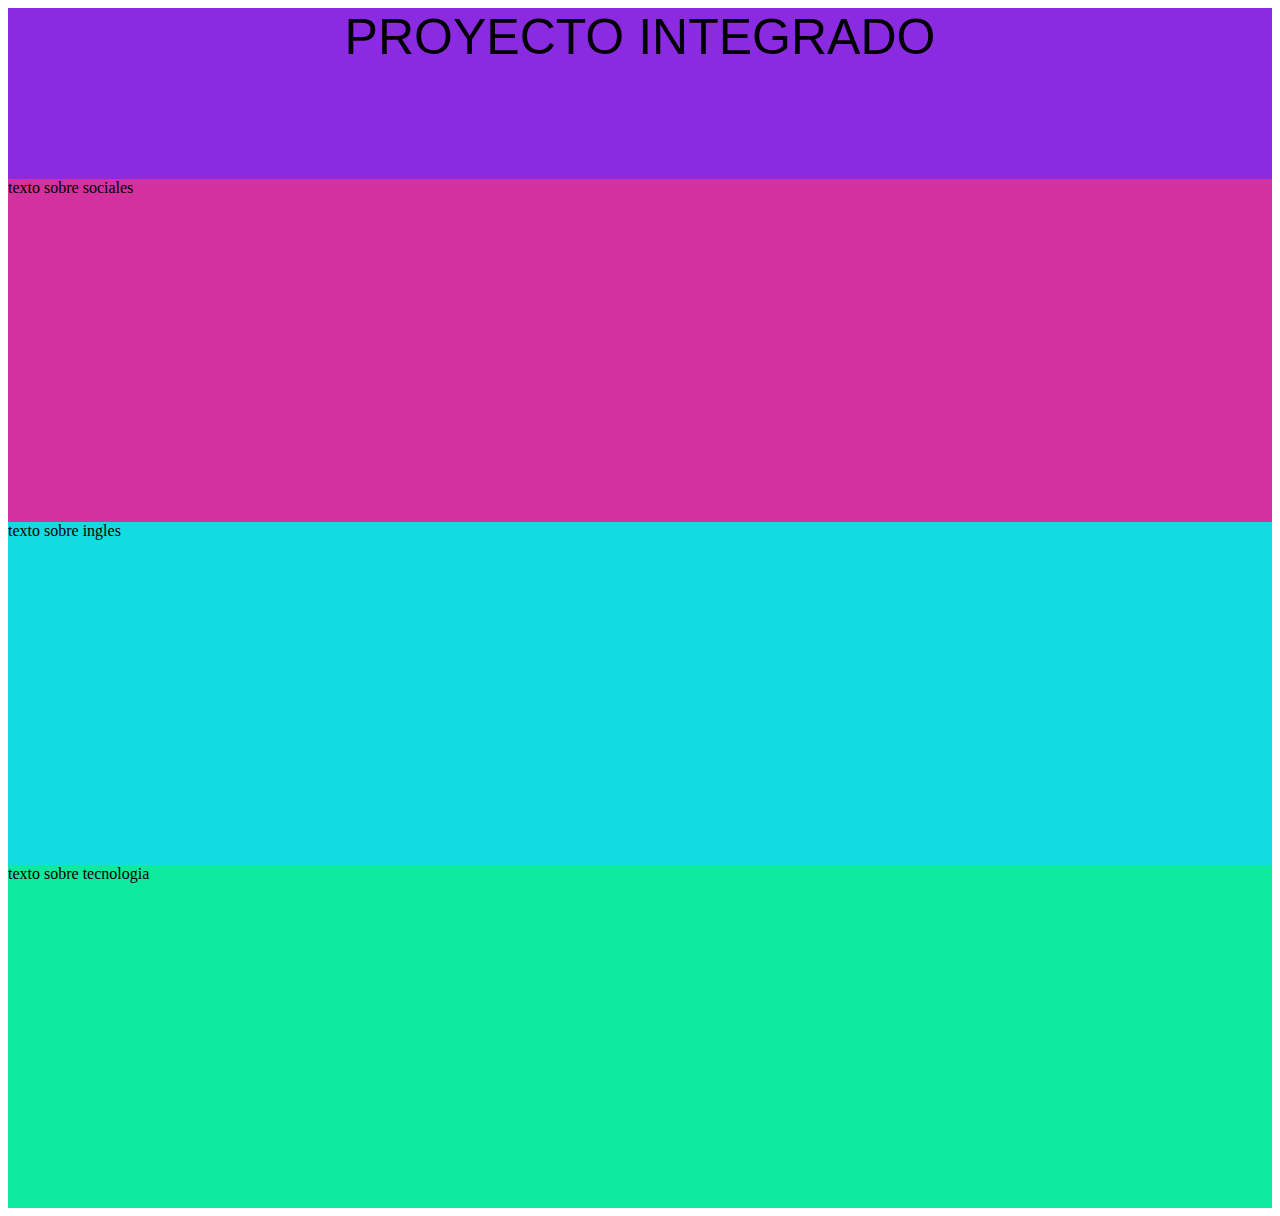
<file: inde.html>
<!DOCTYPE html>
<html lang="en">
<head>
    <meta charset="UTF-8">
    <meta name="viewport" content="width=device-width, initial-scale=1.0">
    <title>Document</title>
    <link rel="stylesheet" href="temas.css">
</head>
<body>

<div  class="contenedor">

<div  class="encabezador">
    PROYECTO INTEGRADO 
</div>
<div  class="sociales">
    texto sobre sociales 
</div>
<div  class="ingles">
    texto sobre ingles 
</div>
<div  class="tecnologia">
    texto sobre tecnologia
</div>

</div>





</body>
</html>
</file>
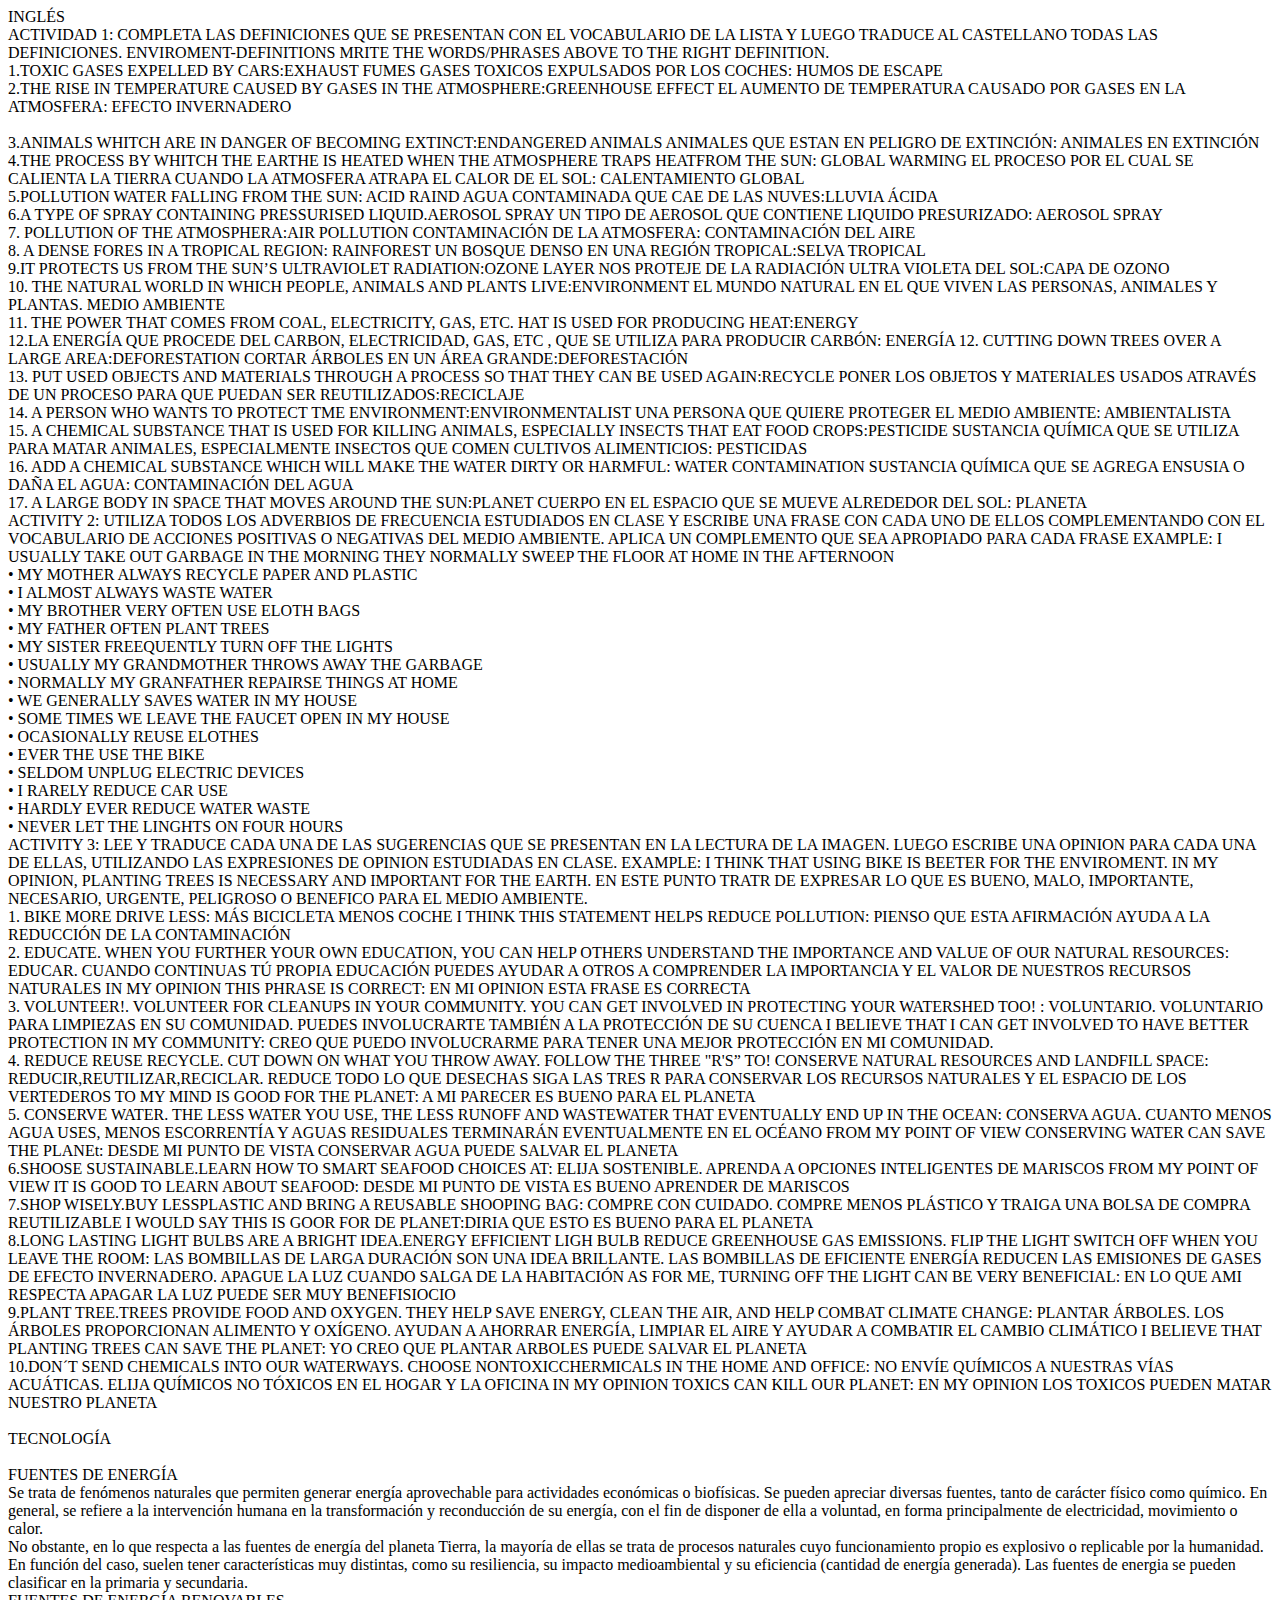
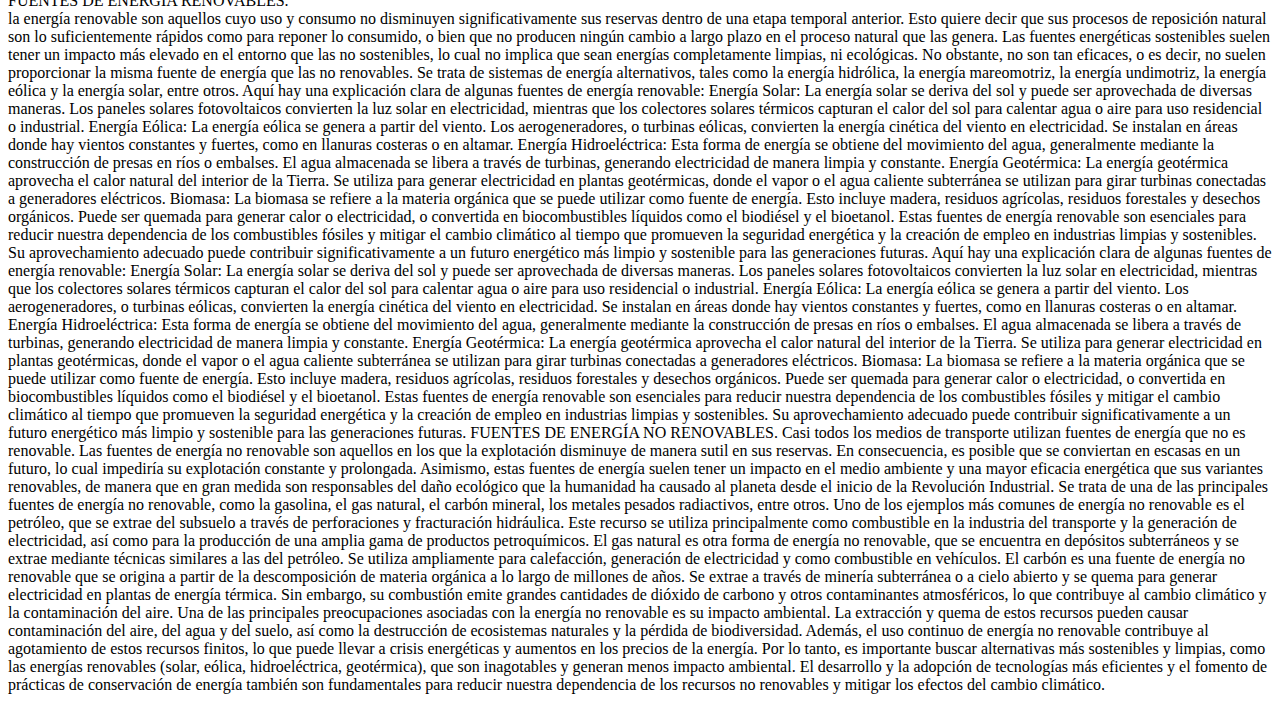
<file: periodouno.html>
<!DOCTYPE html>
<html lang="en">
<head>
    <meta charset="UTF-8">
    <meta name="viewport" content="width=device-width, initial-scale=1.0">
    <title>Document</title>
</head>
<body>
    <div  class="textoingles1"></div>INGLÉS <br>ACTIVIDAD 1: COMPLETA LAS DEFINICIONES QUE SE PRESENTAN CON EL VOCABULARIO DE LA LISTA Y LUEGO TRADUCE AL CASTELLANO TODAS LAS DEFINICIONES. ENVIROMENT-DEFINITIONS
        MRITE THE WORDS/PHRASES ABOVE TO THE RIGHT DEFINITION. <br>
        
        1.TOXIC GASES EXPELLED BY CARS:EXHAUST FUMES GASES TOXICOS EXPULSADOS POR LOS COCHES: HUMOS DE ESCAPE <br>
        2.THE RISE IN TEMPERATURE CAUSED BY GASES IN THE ATMOSPHERE:GREENHOUSE EFFECT EL AUMENTO DE TEMPERATURA CAUSADO POR GASES EN LA ATMOSFERA: EFECTO INVERNADERO <br>
        <br>3.ANIMALS WHITCH ARE IN DANGER OF BECOMING EXTINCT:ENDANGERED ANIMALS ANIMALES QUE ESTAN EN PELIGRO DE EXTINCIÓN: ANIMALES EN EXTINCIÓN
        <br>4.THE PROCESS BY WHITCH THE EARTHE IS HEATED WHEN THE ATMOSPHERE TRAPS HEATFROM THE SUN: GLOBAL WARMING EL PROCESO POR EL CUAL SE CALIENTA LA TIERRA CUANDO LA ATMOSFERA ATRAPA EL CALOR DE EL SOL: CALENTAMIENTO GLOBAL
        <br>5.POLLUTION WATER FALLING FROM THE SUN: ACID RAIND AGUA CONTAMINADA QUE CAE DE LAS NUVES:LLUVIA ÁCIDA
        <br>6.A TYPE OF SPRAY CONTAINING PRESSURISED LIQUID.AEROSOL SPRAY UN TIPO DE AEROSOL QUE CONTIENE LIQUIDO PRESURIZADO: AEROSOL SPRAY
        <br>7. POLLUTION OF THE ATMOSPHERA:AIR POLLUTION CONTAMINACIÓN DE LA ATMOSFERA: CONTAMINACIÓN DEL AIRE
        <br>8. A DENSE FORES IN A TROPICAL REGION: RAINFOREST UN BOSQUE DENSO EN UNA REGIÓN TROPICAL:SELVA TROPICAL
        <br>9.IT PROTECTS US FROM THE SUN’S ULTRAVIOLET RADIATION:OZONE LAYER NOS PROTEJE DE LA RADIACIÓN ULTRA VIOLETA DEL SOL:CAPA DE OZONO
        <br>10. THE NATURAL WORLD IN WHICH PEOPLE, ANIMALS AND PLANTS LIVE:ENVIRONMENT EL MUNDO NATURAL EN EL QUE VIVEN LAS PERSONAS, ANIMALES Y PLANTAS. MEDIO AMBIENTE
        <br>11. THE POWER THAT COMES FROM COAL, ELECTRICITY, GAS, ETC. HAT IS USED FOR PRODUCING HEAT:ENERGY
        <br>12.LA ENERGÍA QUE PROCEDE DEL CARBON, ELECTRICIDAD, GAS, ETC , QUE SE UTILIZA PARA PRODUCIR CARBÓN: ENERGÍA 12. CUTTING DOWN TREES OVER A LARGE AREA:DEFORESTATION CORTAR ÁRBOLES EN UN ÁREA GRANDE:DEFORESTACIÓN
        <br>13. PUT USED OBJECTS AND MATERIALS THROUGH A PROCESS SO THAT THEY CAN BE USED AGAIN:RECYCLE PONER LOS OBJETOS Y MATERIALES USADOS ATRAVÉS DE UN PROCESO PARA QUE PUEDAN SER REUTILIZADOS:RECICLAJE
        <br>14. A PERSON WHO WANTS TO PROTECT TME ENVIRONMENT:ENVIRONMENTALIST UNA PERSONA QUE QUIERE PROTEGER EL MEDIO AMBIENTE: AMBIENTALISTA
        <br>15. A CHEMICAL SUBSTANCE THAT IS USED FOR KILLING ANIMALS, ESPECIALLY INSECTS THAT EAT FOOD CROPS:PESTICIDE SUSTANCIA QUÍMICA QUE SE UTILIZA PARA MATAR ANIMALES, ESPECIALMENTE INSECTOS QUE COMEN CULTIVOS ALIMENTICIOS: PESTICIDAS
        <br>16. ADD A CHEMICAL SUBSTANCE WHICH WILL MAKE THE WATER DIRTY OR HARMFUL: WATER CONTAMINATION SUSTANCIA QUÍMICA QUE SE AGREGA ENSUSIA O DAÑA EL AGUA: CONTAMINACIÓN DEL AGUA
        <br>17. A LARGE BODY IN SPACE THAT MOVES AROUND THE SUN:PLANET CUERPO EN EL ESPACIO QUE SE MUEVE ALREDEDOR DEL SOL: PLANETA
        
        <br>ACTIVITY 2: UTILIZA TODOS LOS ADVERBIOS DE FRECUENCIA ESTUDIADOS EN CLASE Y ESCRIBE UNA FRASE CON CADA UNO DE ELLOS COMPLEMENTANDO CON EL VOCABULARIO DE ACCIONES POSITIVAS O NEGATIVAS DEL MEDIO AMBIENTE. APLICA UN COMPLEMENTO QUE SEA APROPIADO PARA CADA FRASE EXAMPLE: I USUALLY TAKE OUT GARBAGE IN THE MORNING THEY NORMALLY SWEEP THE FLOOR AT HOME IN THE AFTERNOON
        <br>• MY MOTHER ALWAYS RECYCLE PAPER AND PLASTIC
        
        <br>• I ALMOST ALWAYS WASTE WATER
        <br>• MY BROTHER VERY OFTEN USE ELOTH BAGS
        <br>• MY FATHER OFTEN PLANT TREES
        <br>• MY SISTER FREEQUENTLY TURN OFF THE LIGHTS
        <br>• USUALLY MY GRANDMOTHER THROWS AWAY THE GARBAGE
        <br>• NORMALLY MY GRANFATHER REPAIRSE THINGS AT HOME
        <br>• WE GENERALLY SAVES WATER IN MY HOUSE
        <br>• SOME TIMES WE LEAVE THE FAUCET OPEN IN MY HOUSE
        <br>• OCASIONALLY REUSE ELOTHES
        <br>• EVER THE USE THE BIKE
        <br>• SELDOM UNPLUG ELECTRIC DEVICES
        <br>• I RARELY REDUCE CAR USE
        <br>• HARDLY EVER REDUCE WATER WASTE
        <br>• NEVER LET THE LINGHTS ON FOUR HOURS
        
        <br>ACTIVITY 3: LEE Y TRADUCE CADA UNA DE LAS SUGERENCIAS QUE SE PRESENTAN EN LA LECTURA DE LA IMAGEN. LUEGO ESCRIBE UNA OPINION PARA CADA UNA DE ELLAS, UTILIZANDO LAS EXPRESIONES DE OPINION ESTUDIADAS EN CLASE. EXAMPLE: I THINK THAT USING BIKE IS BEETER FOR THE ENVIROMENT. IN MY OPINION, PLANTING TREES IS NECESSARY AND IMPORTANT FOR THE EARTH. EN ESTE PUNTO TRATR DE EXPRESAR LO QUE ES BUENO, MALO, IMPORTANTE, NECESARIO, URGENTE, PELIGROSO O BENEFICO PARA EL MEDIO AMBIENTE.
        
        <br>1. BIKE MORE DRIVE LESS: MÁS BICICLETA MENOS COCHE I THINK THIS STATEMENT HELPS REDUCE POLLUTION: PIENSO QUE ESTA AFIRMACIÓN AYUDA A LA REDUCCIÓN DE LA CONTAMINACIÓN
        <br>2. EDUCATE. WHEN YOU FURTHER YOUR OWN EDUCATION, YOU CAN HELP OTHERS UNDERSTAND THE IMPORTANCE AND VALUE OF OUR NATURAL RESOURCES: EDUCAR. CUANDO CONTINUAS TÚ PROPIA EDUCACIÓN PUEDES AYUDAR A OTROS A COMPRENDER LA IMPORTANCIA Y EL VALOR DE NUESTROS RECURSOS NATURALES IN MY OPINION THIS PHRASE IS CORRECT: EN MI OPINION ESTA FRASE ES CORRECTA
        <br>3. VOLUNTEER!. VOLUNTEER FOR CLEANUPS IN YOUR COMMUNITY. YOU CAN GET INVOLVED IN PROTECTING YOUR WATERSHED TOO! : VOLUNTARIO. VOLUNTARIO PARA LIMPIEZAS EN SU COMUNIDAD. PUEDES INVOLUCRARTE TAMBIÉN A LA PROTECCIÓN DE SU CUENCA I BELIEVE THAT I CAN GET INVOLVED TO HAVE BETTER PROTECTION IN MY COMMUNITY: CREO QUE PUEDO INVOLUCRARME PARA TENER UNA MEJOR PROTECCIÓN EN MI COMUNIDAD.
        <br>4. REDUCE REUSE RECYCLE. CUT DOWN ON WHAT YOU THROW AWAY. FOLLOW THE THREE "R'S” TO! CONSERVE NATURAL RESOURCES AND LANDFILL SPACE: REDUCIR,REUTILIZAR,RECICLAR. REDUCE TODO LO QUE DESECHAS SIGA LAS TRES R PARA CONSERVAR LOS RECURSOS NATURALES Y EL ESPACIO DE LOS VERTEDEROS TO MY MIND IS GOOD FOR THE PLANET: A MI PARECER ES BUENO PARA EL PLANETA
        <br>5. CONSERVE WATER. THE LESS WATER YOU USE, THE LESS RUNOFF AND WASTEWATER THAT EVENTUALLY END UP IN THE OCEAN: CONSERVA AGUA. CUANTO MENOS AGUA USES, MENOS ESCORRENTÍA Y AGUAS RESIDUALES TERMINARÁN EVENTUALMENTE EN EL OCÉANO FROM MY POINT OF VIEW CONSERVING WATER CAN SAVE THE PLANEt: DESDE MI PUNTO DE VISTA CONSERVAR AGUA PUEDE SALVAR EL PLANETA
        <br>6.SHOOSE SUSTAINABLE.LEARN HOW TO SMART SEAFOOD CHOICES AT: ELIJA SOSTENIBLE. APRENDA A OPCIONES INTELIGENTES DE MARISCOS FROM MY POINT OF VIEW IT IS GOOD TO LEARN ABOUT SEAFOOD: DESDE MI PUNTO DE VISTA ES BUENO APRENDER DE MARISCOS
        <br>7.SHOP WISELY.BUY LESSPLASTIC AND BRING A REUSABLE SHOOPING BAG: COMPRE CON CUIDADO. COMPRE MENOS PLÁSTICO Y TRAIGA UNA BOLSA DE COMPRA REUTILIZABLE I WOULD SAY THIS IS GOOR FOR DE PLANET:DIRIA QUE ESTO ES BUENO PARA EL PLANETA
        <br>8.LONG LASTING LIGHT BULBS ARE A BRIGHT IDEA.ENERGY EFFICIENT LIGH BULB REDUCE GREENHOUSE GAS EMISSIONS. FLIP THE LIGHT SWITCH OFF WHEN YOU LEAVE THE ROOM: LAS BOMBILLAS DE LARGA DURACIÓN SON UNA IDEA BRILLANTE. LAS BOMBILLAS DE EFICIENTE ENERGÍA REDUCEN LAS EMISIONES DE GASES DE EFECTO INVERNADERO. APAGUE LA LUZ CUANDO SALGA DE LA HABITACIÓN AS FOR ME, TURNING OFF THE LIGHT CAN BE VERY BENEFICIAL: EN LO QUE AMI RESPECTA APAGAR LA LUZ PUEDE SER MUY BENEFISIOCIO
        <br>9.PLANT TREE.TREES PROVIDE FOOD AND OXYGEN. THEY HELP SAVE ENERGY, CLEAN THE AIR, AND HELP COMBAT CLIMATE CHANGE: PLANTAR ÁRBOLES. LOS ÁRBOLES PROPORCIONAN ALIMENTO Y OXÍGENO. AYUDAN A AHORRAR ENERGÍA, LIMPIAR EL AIRE Y AYUDAR A COMBATIR EL CAMBIO CLIMÁTICO I BELIEVE THAT PLANTING TREES CAN SAVE THE PLANET: YO CREO QUE PLANTAR ARBOLES PUEDE SALVAR EL PLANETA
        <br>10.DON´T SEND CHEMICALS INTO OUR WATERWAYS. CHOOSE NONTOXICCHERMICALS IN THE HOME AND OFFICE: NO ENVÍE QUÍMICOS A NUESTRAS VÍAS ACUÁTICAS. ELIJA QUÍMICOS NO TÓXICOS EN EL HOGAR Y LA OFICINA IN MY OPINION TOXICS CAN KILL OUR PLANET: EN MY OPINION LOS TOXICOS PUEDEN MATAR NUESTRO PLANETA
       <br><br> TECNOLOGÍA <br><br>
FUENTES DE ENERGÍA <br>
Se trata de fenómenos naturales que permiten generar energía aprovechable para actividades económicas o biofísicas. Se pueden apreciar diversas fuentes, tanto de carácter físico como químico. En general, se refiere a la intervención humana en la transformación y reconducción de su energía, con el fin de disponer de ella a voluntad, en forma principalmente de electricidad, movimiento o calor. <br>

No obstante, en lo que respecta a las fuentes de energía del planeta Tierra, la mayoría de ellas se trata de procesos naturales cuyo funcionamiento propio es explosivo o replicable por la humanidad. En función del caso, suelen tener características muy distintas, como su resiliencia, su impacto medioambiental y su eficiencia (cantidad de energía generada). Las fuentes de energia se pueden clasificar en la primaria y secundaria. <br>

FUENTES DE ENERGÍA RENOVABLES. <br>
la energía renovable son aquellos cuyo uso y consumo no disminuyen significativamente sus reservas dentro de una etapa temporal anterior. Esto quiere decir que sus procesos de reposición natural son lo suficientemente rápidos como para reponer lo consumido, o bien que no producen ningún cambio a largo plazo en el proceso natural que las genera.

Las fuentes energéticas sostenibles suelen tener un impacto más elevado en el entorno que las no sostenibles, lo cual no implica que sean energías completamente limpias, ni ecológicas. No obstante, no son tan eficaces, o es decir, no suelen proporcionar la misma fuente de energía que las no renovables. Se trata de sistemas de energía alternativos, tales como la energía hidrólica, la energía mareomotriz, la energía undimotriz, la energía eólica y la energía solar, entre otros.

Aquí hay una explicación clara de algunas fuentes de energía renovable:
Energía Solar: La energía solar se deriva del sol y puede ser aprovechada de diversas maneras. Los paneles solares fotovoltaicos convierten la luz solar en electricidad, mientras que los colectores solares térmicos capturan el calor del sol para calentar agua o aire para uso residencial o industrial.

Energía Eólica: La energía eólica se genera a partir del viento. Los aerogeneradores, o turbinas eólicas, convierten la energía cinética del viento en electricidad. Se instalan en áreas donde hay vientos constantes y fuertes, como en llanuras costeras o en altamar.

Energía Hidroeléctrica: Esta forma de energía se obtiene del movimiento del agua, generalmente mediante la construcción de presas en ríos o embalses. El agua almacenada se libera a través de turbinas, generando electricidad de manera limpia y constante.

Energía Geotérmica: La energía geotérmica aprovecha el calor natural del interior de la Tierra. Se utiliza para generar electricidad en plantas geotérmicas, donde el vapor o el agua caliente subterránea se utilizan para girar turbinas conectadas a generadores eléctricos.

Biomasa: La biomasa se refiere a la materia orgánica que se puede utilizar como fuente de energía. Esto incluye madera, residuos agrícolas, residuos forestales y desechos orgánicos. Puede ser quemada para generar calor o electricidad, o convertida en biocombustibles líquidos como el biodiésel y el bioetanol.

Estas fuentes de energía renovable son esenciales para reducir nuestra dependencia de los combustibles fósiles y mitigar el cambio climático al tiempo que promueven la seguridad energética y la creación de empleo en industrias limpias y sostenibles. Su aprovechamiento adecuado puede contribuir significativamente a un futuro energético más limpio y sostenible para las generaciones futuras. Aquí hay una explicación clara de algunas fuentes de energía renovable:
Energía Solar: La energía solar se deriva del sol y puede ser aprovechada de diversas maneras. Los paneles solares fotovoltaicos convierten la luz solar en electricidad, mientras que los colectores solares térmicos capturan el calor del sol para calentar agua o aire para uso residencial o industrial.

Energía Eólica: La energía eólica se genera a partir del viento. Los aerogeneradores, o turbinas eólicas, convierten la energía cinética del viento en electricidad. Se instalan en áreas donde hay vientos constantes y fuertes, como en llanuras costeras o en altamar.

Energía Hidroeléctrica: Esta forma de energía se obtiene del movimiento del agua, generalmente mediante la construcción de presas en ríos o embalses. El agua almacenada se libera a través de turbinas, generando electricidad de manera limpia y constante.

Energía Geotérmica: La energía geotérmica aprovecha el calor natural del interior de la Tierra. Se utiliza para generar electricidad en plantas geotérmicas, donde el vapor o el agua caliente subterránea se utilizan para girar turbinas conectadas a generadores eléctricos.

Biomasa: La biomasa se refiere a la materia orgánica que se puede utilizar como fuente de energía. Esto incluye madera, residuos agrícolas, residuos forestales y desechos orgánicos. Puede ser quemada para generar calor o electricidad, o convertida en biocombustibles líquidos como el biodiésel y el bioetanol.

Estas fuentes de energía renovable son esenciales para reducir nuestra dependencia de los combustibles fósiles y mitigar el cambio climático al tiempo que promueven la seguridad energética y la creación de empleo en industrias limpias y sostenibles. Su aprovechamiento adecuado puede contribuir significativamente a un futuro energético más limpio y sostenible para las generaciones futuras.

FUENTES DE ENERGÍA NO RENOVABLES.
Casi todos los medios de transporte utilizan fuentes de energía que no es renovable. Las fuentes de energía no renovable son aquellos en los que la explotación disminuye de manera sutil en sus reservas. En consecuencia, es posible que se conviertan en escasas en un futuro, lo cual impediría su explotación constante y prolongada.

Asimismo, estas fuentes de energía suelen tener un impacto en el medio ambiente y una mayor eficacia energética que sus variantes renovables, de manera que en gran medida son responsables del daño ecológico que la humanidad ha causado al planeta desde el inicio de la Revolución Industrial. Se trata de una de las principales fuentes de energía no renovable, como la gasolina, el gas natural, el carbón mineral, los metales pesados radiactivos, entre otros. Uno de los ejemplos más comunes de energía no renovable es el petróleo, que se extrae del subsuelo a través de perforaciones y fracturación hidráulica. Este recurso se utiliza principalmente como combustible en la industria del transporte y la generación de electricidad, así como para la producción de una amplia gama de productos petroquímicos.

El gas natural es otra forma de energía no renovable, que se encuentra en depósitos subterráneos y se extrae mediante técnicas similares a las del petróleo. Se utiliza ampliamente para calefacción, generación de electricidad y como combustible en vehículos.

El carbón es una fuente de energía no renovable que se origina a partir de la descomposición de materia orgánica a lo largo de millones de años. Se extrae a través de minería subterránea o a cielo abierto y se quema para generar electricidad en plantas de energía térmica. Sin embargo, su combustión emite grandes cantidades de dióxido de carbono y otros contaminantes atmosféricos, lo que contribuye al cambio climático y la contaminación del aire.

Una de las principales preocupaciones asociadas con la energía no renovable es su impacto ambiental. La extracción y quema de estos recursos pueden causar contaminación del aire, del agua y del suelo, así como la destrucción de ecosistemas naturales y la pérdida de biodiversidad. Además, el uso continuo de energía no renovable contribuye al agotamiento de estos recursos finitos, lo que puede llevar a crisis energéticas y aumentos en los precios de la energía.

Por lo tanto, es importante buscar alternativas más sostenibles y limpias, como las energías renovables (solar, eólica, hidroeléctrica, geotérmica), que son inagotables y generan menos impacto ambiental. El desarrollo y la adopción de tecnologías más eficientes y el fomento de prácticas de conservación de energía también son fundamentales para reducir nuestra dependencia de los recursos no renovables y mitigar los efectos del cambio climático.

</body>
</html>
</file>
<file: temas.css>
.contenedor{

width: 100;
height: 1200px;
background-color: aqua;
display: flex;
flex-direction: column;

}

.encabezador{
width: 100;
height: 200px;
background-color: blueviolet;
font-size: 50px;
font-family: 'Trebuchet MS', 'Lucida Sans Unicode', 'Lucida Grande', 'Lucida Sans', Arial, sans-serif;
text-align: center;
}
.sociales{
width: 100;
height: 400px;
background-color: rgb(211, 49, 157);
}
.ingles{
width: 100;
height: 400px;
background-color: rgb(18, 219, 226);
}
.tecnologia{
    width: 100;
    height: 400px;
    background-color: rgb(13, 233, 159);
    }
</file>
